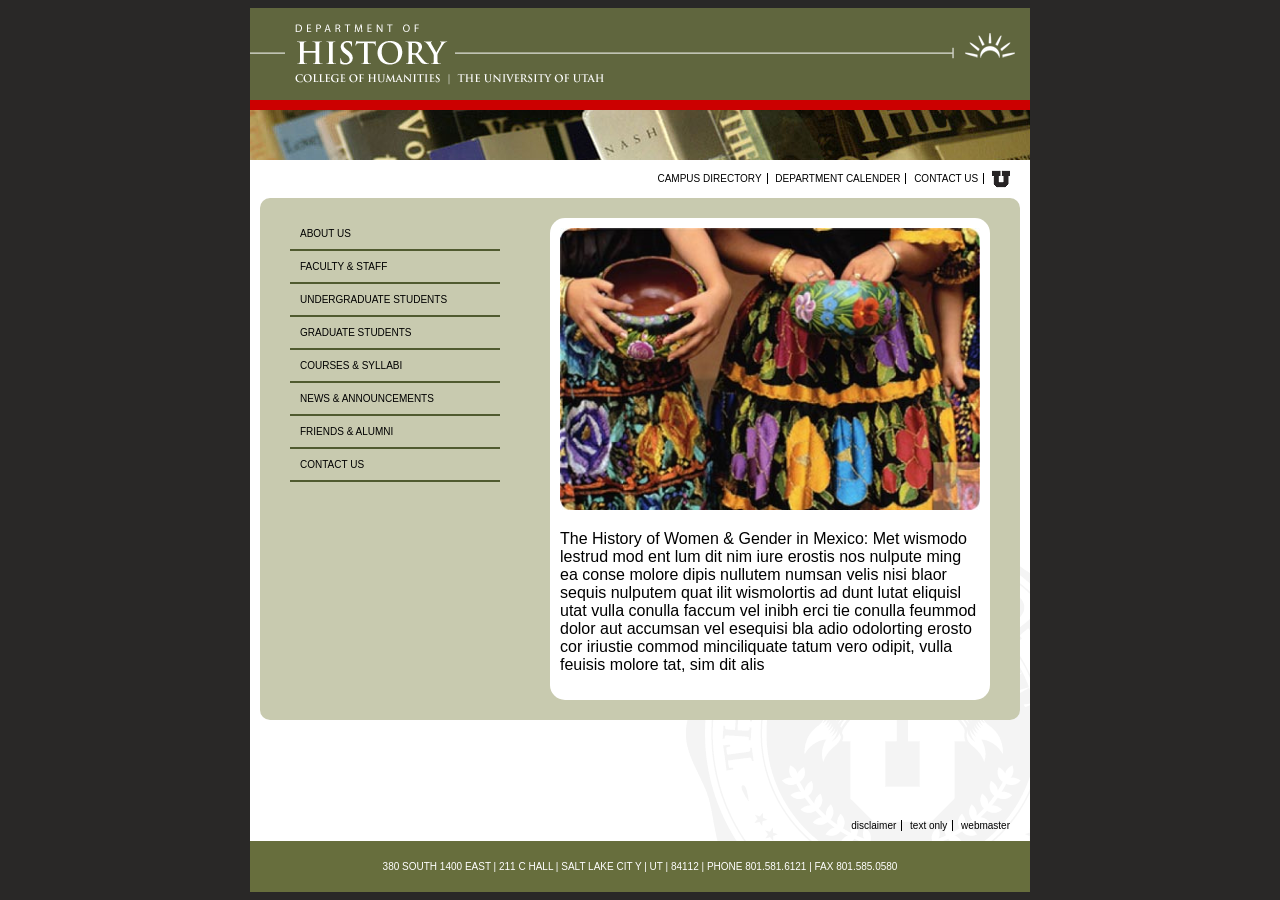
<file: .idea/index.html>
<!DOCTYPE html>
<html lang="en">
<head>
    <meta charset="UTF-8">
    <title>HUMIS Homepage</title>
    <link rel="stylesheet" href="Styles.css">
    <meta name="viewport" content="width=device-width, initial-scale=1">

</head>

<body>
<div class="container">

    <header>
        <img src="files/historyHome.gif" alt="U of U History Department">
        <img src="files/histHomepic.jpg" alt="Shelf of Books">
    </header>

    <section class="middle">
        <nav>
            <a href="#">Campus Directory</a>
            <a href="#">Department Calender</a>
            <a href="contact-us.html">Contact us</a>

            <a href="#">
                <img src="files/u_small.gif" alt="U of U Logo"/>
            </a>
        </nav>

         <nav class="drop-down-menu">
            <label for="cars">
                <select name="cars" id="cars">
                    <option value="inner-lyaout.html">About us</option>
                    <option value="#">Faculty &amp; staff</option>
                    <option value="#">Undergraduate students</option>
                    <option value="#">Graduate students</option>
                    <option value="#">Courses &amp; syllabi</option>
                    <option value="#">News &amp; announcements</option>
                    <option value="#">Friends &amp; alumni</option>
                    <option value="#">Contact us</option>
                </select>
            </label>
         </nav>


        <div class="green-box">
            <aside class="left-side">
                <nav class="left-nav">
                    <a href="inner-lyaout.html">About us</a>
                    <a href="#">Faculty &amp; staff</a>
                    <a href="undergrad-stu.html">Undergraduate students</a>
                    <a href="grad-stu.html">Graduate students</a>
                    <a href="courses-syllabi.html">Courses &amp; syllabi</a>
                    <a href="#">News &amp; announcements</a>
                    <a href="#">Friends &amp; alumni</a>
                    <a href="contact-us.html">Contact us</a>
                </nav>
            </aside>

            <main>
                <img class="right" src="files/women_w_pottery.jpg" alt="U of U Women Woman Pottery">
                <p>
                    The History of Women & Gender in Mexico: Met wismodo lestrud mod ent lum dit
                    nim iure erostis nos nulpute ming ea conse molore dipis nullutem numsan velis nisi blaor
                    sequis nulputem quat ilit wismolortis ad dunt lutat eliquisl utat vulla conulla faccum vel
                    inibh erci tie conulla feummod dolor aut accumsan vel esequisi bla adio odolorting erosto
                    cor iriustie commod minciliquate tatum vero odipit, vulla feuisis molore tat, sim dit alis
                </p>

            </main>

            <div style="clear: both;"></div>
        </div>


        <nav class="bottom">
            <a href="#">Disclaimer</a>
            <a href="#">Text Only</a>
            <a href="#">Webmaster</a>
        </nav>

    </section>

    <footer>
        <p>380 SOUTH 1400 EAST | 211 C HALL | SALT LAKE CIT Y | UT | 84112 | PHONE 801.581.6121 | FAX 801.585.0580</p>
    </footer>

</div>
</body>

</html>
</file>
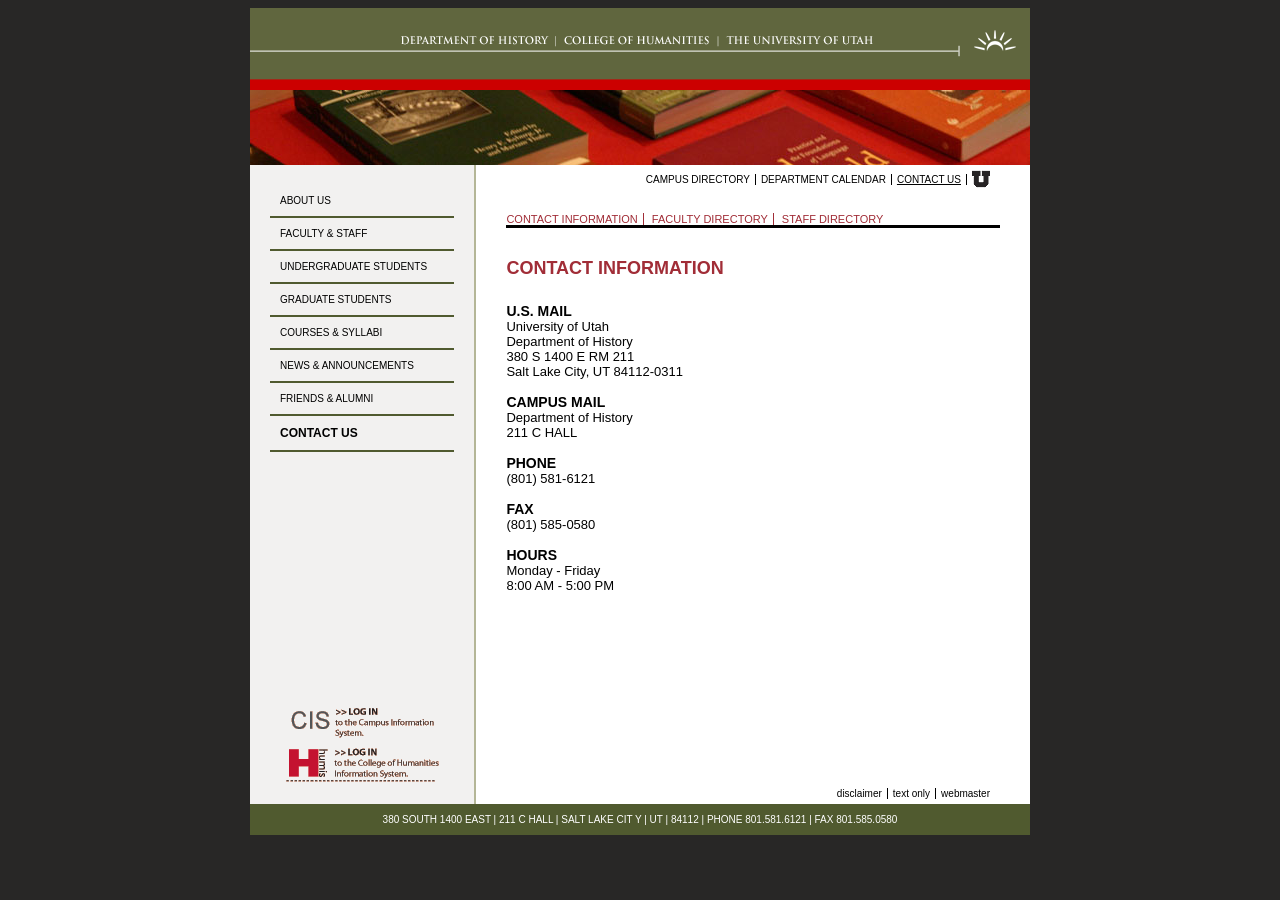
<file: .idea/contact-us.html>
<!DOCTYPE html>
<html lang="en">
<head>
    <meta charset="UTF-8">
    <title>HUMIS Contact Us</title>
    <link rel="stylesheet" href="inner-layout-styles.css">
    <link rel="stylesheet" href="typography.css">
    <link rel="stylesheet" href="contact-info.css">
    <meta name="viewport" content="width=device-width,initial-scale=1">
</head>
<body>

<section class="container">

    <header>
        <a href="index.html">
            <img src="files/historyHeader.gif" alt="HUMIS project"/>
        </a>

        <img src="files/histBooks01.jpg" alt="Books on a table"/>
    </header>

    <section class="middle">
        <div class="left-side">
            <nav class="left-nav">
                <a href="inner-lyaout.html">About Us</a>
                <a href="#">Faculty &amp; staff</a>
                <a href="undergrad-stu.html">Undergraduate students</a>
                <a href="grad-stu.html">Graduate students</a>
                <a href="courses-syllabi.html">Courses &amp; syllabi</a>
                <a href="#">News &amp; announcements</a>
                <a href="#">Friends &amp; alumni</a>
                <a href="#" class="active">Contact us</a>
            </nav>

            <div class="login-links">
                <img src="files/login-cis.gif" alt="Log into CIS"/>
                <img src="files/login-humis.gif" alt="Log into HUMIS"/>
            </div>
        </div>

        <section class="inner">

            <nav class="drop-down-menu">
                Navigate:

                <label for="major-navigation">
                    <select name="major-navigation" id="major-navigation">
                        <option value="#">About us</option>
                        <option value="#">Faculty &amp; staff</option>
                        <option value="#">Undergraduate students</option>
                        <option value="#">Graduate students</option>
                        <option value="#">Courses &amp; syllabi</option>
                        <option value="#">News &amp; announcements</option>
                        <option value="#">Friends &amp; alumni</option>
                        <option value="contact-us.html">Contact us</option>
                    </select>
                </label>
            </nav>

            <nav class="minor top">
                <a href="#">Campus directory</a>
                <a href="#">Department calendar</a>
                <a href="contact-us.html" class="active">Contact us</a>

                <a href="#">
                    <img src="files/u_small.gif" alt="U of U Logo"/>
                </a>
            </nav>

            <nav class="contact-us">
                <a href="#">CONTACT INFORMATION</a>
                <a href="#">FACULTY DIRECTORY</a>
                <a href="#">STAFF DIRECTORY</a>
            </nav>

            <main>
                <h4>Contact Information</h4>

                <p>
                    <h6>U.S. MAIL</h6>
                    <p>University of Utah</p>
                    <p>Department of History</p>
                    <p>380 S 1400 E RM 211</p>
                    <p>Salt Lake City, UT 84112-0311</p>

                    <h6>CAMPUS MAIL</h6>
                    <p>Department of History</p>
                    <p>211 C HALL</p>

                    <h6>PHONE</h6>
                    (801) 581-6121

                    <h6>FAX</h6>
                    (801) 585-0580

                    <h6>HOURS</h6>
                    <p>Monday - Friday</p>
                    <p>8:00 AM - 5:00 PM</p>
                </p>
            </main>

            <nav class="minor bottom">
                <a href="#">Disclaimer</a>
                <a href="#">Text only</a>
                <a href="#">Webmaster</a>
            </nav>

        </section>
    </section>

    <footer>
        380 SOUTH 1400 EAST | 211 C HALL | SALT LAKE CIT Y | UT | 84112 | PHONE 801.581.6121 | FAX 801.585.0580
    </footer>

</section>

</body>
</html>
</file>
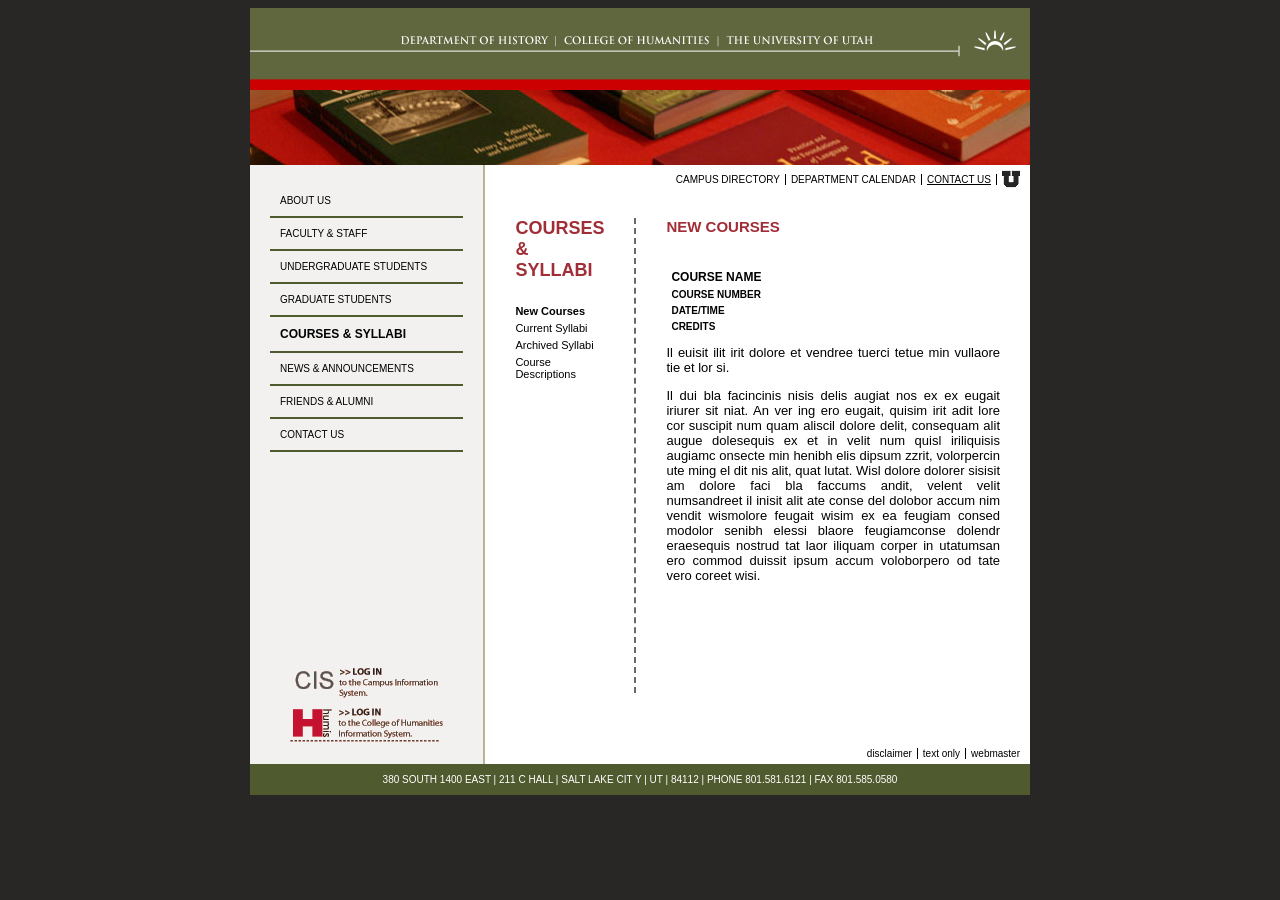
<file: .idea/courses-syllabi.html>
<!DOCTYPE html>
<html lang="en">
<head>
    <meta charset="UTF-8">
    <title>HUMIS Courses & Syllabi</title>
    <link rel="stylesheet" href="inner-layout-styles.css">
    <link rel="stylesheet" href="typography.css">
    <link rel="stylesheet" href="inner-navs.css">
    <meta name="viewport" content="width=device-width,initial-scale=1">
</head>
<body>

<section class="container">

    <header>
        <a href="index.html">
            <img src="files/historyHeader.gif" alt="HUMIS project"/>
        </a>

        <img src="files/histBooks01.jpg" alt="Books on a table"/>
    </header>

    <section class="middle">
        <div class="left-side">
            <nav class="left-nav">
                <a href="inner-lyaout.html">About Us</a>
                <a href="#">Faculty &amp; staff</a>
                <a href="undergrad-stu.html">Undergraduate students</a>
                <a href="grad-stu.html">Graduate students</a>
                <a href="#" class="active">Courses &amp; syllabi</a>
                <a href="#">News &amp; announcements</a>
                <a href="#">Friends &amp; alumni</a>
                <a href="contact-us.html">Contact us</a>
            </nav>

            <div class="login-links">
                <img src="files/login-cis.gif" alt="Log into CIS"/>
                <img src="files/login-humis.gif" alt="Log into HUMIS"/>
            </div>
        </div>

        <section class="inner">

            <nav class="drop-down-menu">
                Navigate:

                <label for="major-navigation">
                    <select name="major-navigation" id="major-navigation">
                        <option value="#">About us</option>
                        <option value="#">Faculty &amp; staff</option>
                        <option value="#">Undergraduate students</option>
                        <option value="#">Graduate students</option>
                        <option value="courses-syllabi.html">Courses &amp; syllabi</option>
                        <option value="#">News &amp; announcements</option>
                        <option value="#">Friends &amp; alumni</option>
                        <option value="#">Contact us</option>
                    </select>
                </label>
            </nav>

            <nav class="minor top">
                <a href="#">Campus directory</a>
                <a href="#">Department calendar</a>
                <a href="contact-us.html" class="active">Contact us</a>

                <a href="#">
                    <img src="files/u_small.gif" alt="U of U Logo"/>
                </a>
            </nav>

            <main>
                <nav>
                    <h4>Courses & Syllabi</h4>
                    <a href="#"><b>New Courses</b></a>
                    <a href="#">Current Syllabi</a>
                    <a href="#">Archived Syllabi</a>
                    <a href="#">Course Descriptions</a>
                </nav>

                <section class="inner-main-content">

                <section class="course-hier">
                    <h1>New Courses</h1>
                    <h3>Course Name</h3>
                    <h4>Course Number</h4>
                    <h5>Date/Time</h5>
                    <h6>Credits</h6>
                </section>

                <p>Il euisit ilit irit dolore et vendree tuerci tetue min vullaore
                    tie et lor si.</p>
                <p>Il dui bla facincinis nisis delis augiat nos ex ex eugait
                    iriurer sit niat. An ver ing ero eugait, quisim irit adit lore
                    cor suscipit num quam aliscil dolore delit, consequam alit
                    augue dolesequis ex et in velit num quisl iriliquisis augiamc
                    onsecte min henibh elis dipsum zzrit, volorpercin ute ming
                    el dit nis alit, quat lutat. Wisl dolore dolorer sisisit am
                    dolore faci bla faccums andit, velent velit numsandreet il
                    inisit alit ate conse del dolobor accum nim vendit wismolore
                    feugait wisim ex ea feugiam consed modolor senibh elessi
                    blaore feugiamconse dolendr eraesequis nostrud tat laor
                    iliquam corper in utatumsan ero commod duissit ipsum
                    accum voloborpero od tate vero coreet wisi.</p>
                </section>

            </main>

            <nav class="minor bottom">
                <a href="#">Disclaimer</a>
                <a href="#">Text only</a>
                <a href="#">Webmaster</a>
            </nav>

        </section>
    </section>

    <footer>
        380 SOUTH 1400 EAST | 211 C HALL | SALT LAKE CIT Y | UT | 84112 | PHONE 801.581.6121 | FAX 801.585.0580
    </footer>

</section>

</body>
</html>
</file>
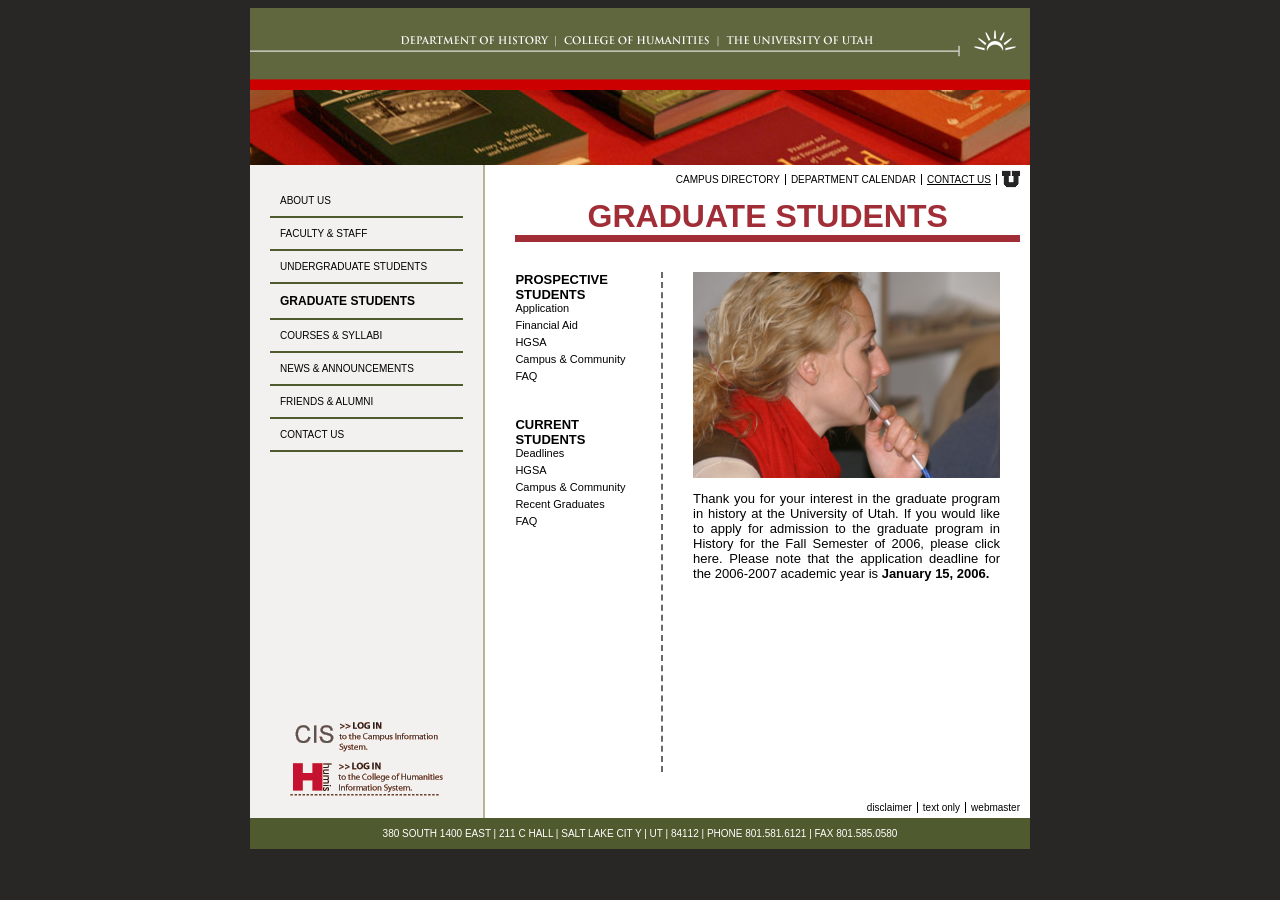
<file: .idea/grad-stu.html>
<!DOCTYPE html>
<html lang="en">
<head>
    <meta charset="UTF-8">
    <title>HUMIS Graduate Students</title>
    <link rel="stylesheet" href="inner-layout-styles.css">
    <link rel="stylesheet" href="typography.css">
    <link rel="stylesheet" href="inner-navs.css">
    <meta name="viewport" content="width=device-width,initial-scale=1">
</head>
<body>

<section class="container">

    <header>
        <a href="index.html">
            <img src="files/historyHeader.gif" alt="HUMIS project"/>
        </a>

        <img src="files/histBooks01.jpg" alt="Books on a table"/>
    </header>

    <section class="middle">
        <div class="left-side">
            <nav class="left-nav">
                <a href="inner-lyaout.html">About Us</a>
                <a href="#">Faculty &amp; staff</a>
                <a href="undergrad-stu.html"> Undergraduate students</a>
                <a href="#" class="active">Graduate students</a>
                <a href="courses-syllabi.html">Courses &amp; syllabi</a>
                <a href="#">News &amp; announcements</a>
                <a href="#">Friends &amp; alumni</a>
                <a href="contact-us.html">Contact us</a>
            </nav>

            <div class="login-links">
                <img src="files/login-cis.gif" alt="Log into CIS"/>
                <img src="files/login-humis.gif" alt="Log into HUMIS"/>
            </div>
        </div>

        <section class="inner">

            <nav class="drop-down-menu">
                Navigate:

                <label for="major-navigation">
                    <select name="major-navigation" id="major-navigation">
                        <option value="#">About us</option>
                        <option value="#">Faculty &amp; staff</option>
                        <option value="#">Undergraduate students</option>
                        <option value="grad-stu.html">Graduate students</option>
                        <option value="#">Courses &amp; syllabi</option>
                        <option value="#">News &amp; announcements</option>
                        <option value="#">Friends &amp; alumni</option>
                        <option value="#">Contact us</option>
                    </select>
                </label>
            </nav>

            <nav class="minor top">
                <a href="#">Campus directory</a>
                <a href="#">Department calendar</a>
                <a href="contact-us.html" class="active">Contact us</a>

                <a href="#">
                    <img src="files/u_small.gif" alt="U of U Logo"/>
                </a>
            </nav>

            <h2>Graduate Students</h2>

            <main>
                <section class="graduate-students-inner-nav">
                <b>PROSPECTIVE STUDENTS</b>

                <nav class="pros-nav">
                    <a href="#">Application</a>
                    <a href="#">Financial Aid</a>
                    <a href="#">HGSA</a>
                    <a href="#">Campus & Community</a>
                    <a href="#">FAQ</a>
                </nav>

                <b>CURRENT STUDENTS</b>
                <nav class="cur-nav">
                    <a href="#">Deadlines</a>
                    <a href="#">HGSA</a>
                    <a href="#">Campus & Community</a>
                    <a href="#">Recent Graduates</a>
                    <a href="#">FAQ</a>
                </nav>
                </section>

                <section class="inner-main-content">
                    <aside class="right-content">
                    <img src="files/Screenshot%202026-10-30%20185720.png" alt="Graduate Student"/>
                <p>Thank you for your interest in the graduate program in
                    history at the University of Utah. If you would like to apply
                    for admission to the graduate program in History for the
                    Fall Semester of 2006, please click here. Please note that
                    the application deadline for the 2006-2007 academic year
                    is <b>January 15, 2006.</b></p>
                    </aside>
                </section>
            </main>

            <nav class="minor bottom">
                <a href="#">Disclaimer</a>
                <a href="#">Text only</a>
                <a href="#">Webmaster</a>
            </nav>

        </section>
    </section>

    <footer>
        380 SOUTH 1400 EAST | 211 C HALL | SALT LAKE CIT Y | UT | 84112 | PHONE 801.581.6121 | FAX 801.585.0580
    </footer>

</section>

</body>
</html>
</file>
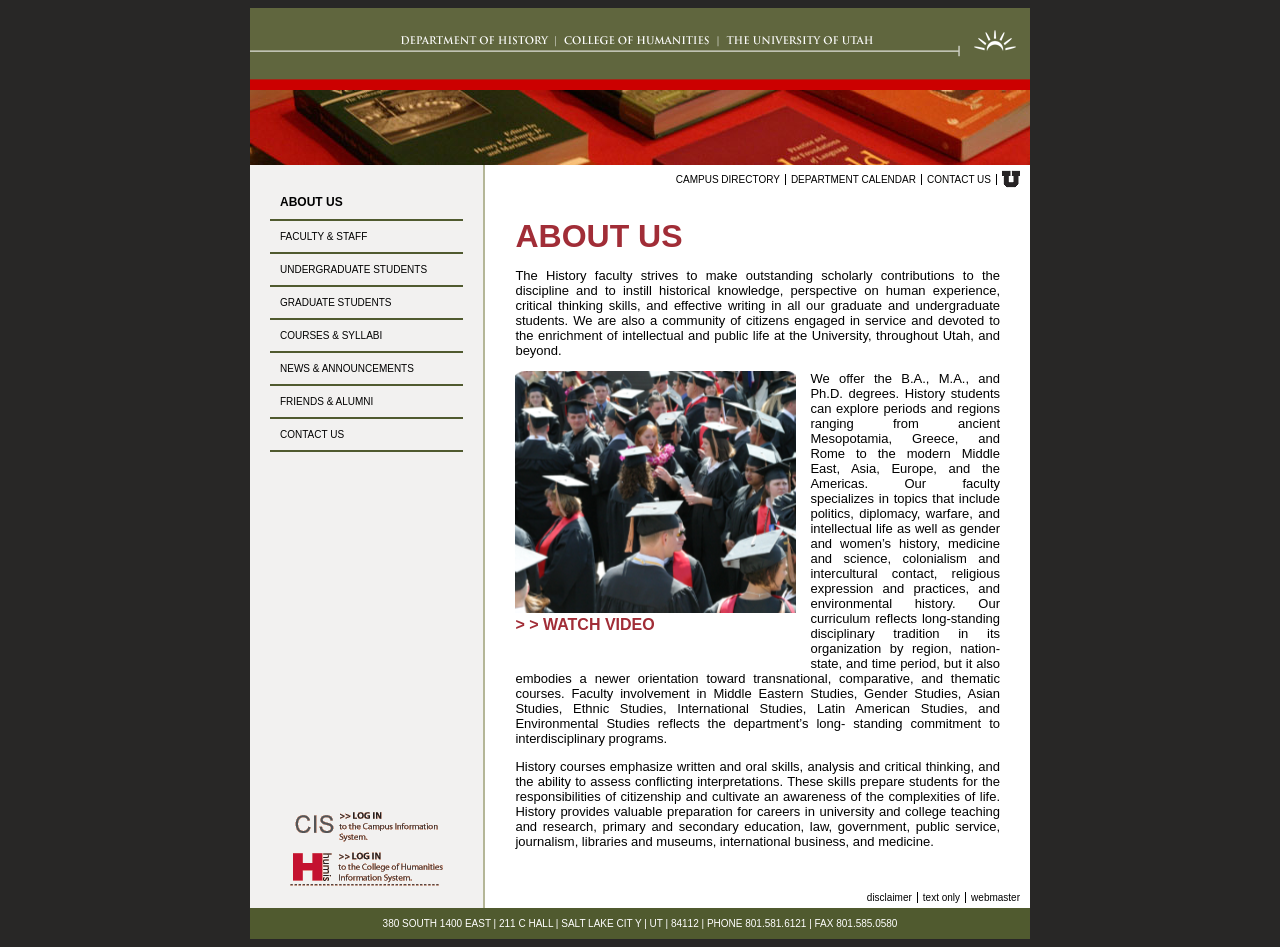
<file: .idea/inner-lyaout.html>
<!DOCTYPE html>
<html lang="en">
<head>
    <meta charset="UTF-8">
    <title>HUMIS About Us</title>
    <link rel="stylesheet" href="inner-layout-styles.css">
    <link rel="stylesheet" href="typography.css">
    <link rel="stylesheet" href="images.css">
    <meta name="viewport" content="width=device-width,initial-scale=1">
</head>
<body>

<section class="container">

    <header>
        <a href="index.html">
            <img src="files/historyHeader.gif" alt="HUMIS project"/>
        </a>

        <img src="files/histBooks01.jpg" alt="Books on a table"/>
    </header>

    <section class="middle">
        <div class="left-side">
            <nav class="left-nav">
                <a href="#" class="active">About us</a>
                <a href="#">Faculty &amp; staff</a>
                <a href="undergrad-stu.html">Undergraduate students</a>
                <a href="grad-stu.html">Graduate students</a>
                <a href="courses-syllabi.html">Courses &amp; syllabi</a>
                <a href="#">News &amp; announcements</a>
                <a href="#">Friends &amp; alumni</a>
                <a href="contact-us.html">Contact us</a>
            </nav>

            <div class="login-links">
                <img src="files/login-cis.gif" alt="Log into CIS"/>
                <img src="files/login-humis.gif" alt="Log into HUMIS"/>
            </div>
        </div>

        <section class="inner">

            <nav class="drop-down-menu">
                Navigate:

                <label for="major-navigation">
                    <select name="major-navigation" id="major-navigation">
                        <option value="inner-lyaout.html">About us</option>
                        <option value="#">Faculty &amp; staff</option>
                        <option value="#">Undergraduate students</option>
                        <option value="#">Graduate students</option>
                        <option value="#">Courses &amp; syllabi</option>
                        <option value="#">News &amp; announcements</option>
                        <option value="#">Friends &amp; alumni</option>
                        <option value="#">Contact us</option>
                    </select>
                </label>
            </nav>

            <nav class="minor top">
                <a href="#">Campus directory</a>
                <a href="#">Department calendar</a>
                <a href="contact-us.html">Contact us</a>

                <a href="#">
                    <img src="files/u_small.gif" alt="U of U Logo"/>
                </a>
            </nav>

            <main>
                <h2>About Us</h2>

                <p>The History faculty strives to make outstanding scholarly contributions to the discipline
                    and to instill historical knowledge, perspective on human experience, critical thinking
                    skills, and effective writing in all our graduate and undergraduate students. We are
                    also a community of citizens engaged in service and devoted to the enrichment of
                    intellectual and public life at the University, throughout Utah, and beyond.</p>

                <aside class="pull left">
                    <img src="files/Screenshot%202026-10-20%20191445.png" alt="Students graduating"/>

                    <h5>> > Watch video</h5>
                </aside>

                <p>We offer the B.A., M.A., and Ph.D. degrees. History
                    students can explore periods and regions ranging
                    from ancient Mesopotamia, Greece, and Rome to the
                    modern Middle East, Asia, Europe, and the Americas.
                    Our faculty specializes in topics that include politics,
                    diplomacy, warfare, and intellectual life as well as
                    gender and women’s history, medicine and science,
                    colonialism and intercultural contact, religious
                    expression and practices, and environmental history.
                    Our curriculum reflects long-standing disciplinary
                    tradition in its organization by region, nation-state,
                    and time period, but it also embodies a newer
                    orientation toward transnational, comparative, and
                    thematic courses. Faculty involvement in Middle
                    Eastern Studies, Gender Studies, Asian Studies, Ethnic Studies, International Studies,
                    Latin American Studies, and Environmental Studies reflects the department’s long-
                    standing commitment to interdisciplinary programs.</p>

                <p>History courses emphasize written and oral skills, analysis and critical thinking, and
                    the ability to assess conflicting interpretations. These skills prepare students for the
                    responsibilities of citizenship and cultivate an awareness of the complexities of life.
                    History provides valuable preparation for careers in university and college teaching
                    and research, primary and secondary education, law, government, public service,
                    journalism, libraries and museums, international business, and medicine.</p>
            </main>

            <nav class="minor bottom">
                <a href="#">Disclaimer</a>
                <a href="#">Text only</a>
                <a href="#">Webmaster</a>
            </nav>

        </section>
    </section>

    <footer>
        380 SOUTH 1400 EAST | 211 C HALL | SALT LAKE CIT Y | UT | 84112 | PHONE 801.581.6121 | FAX 801.585.0580
    </footer>

</section>

</body>
</html>
</file>
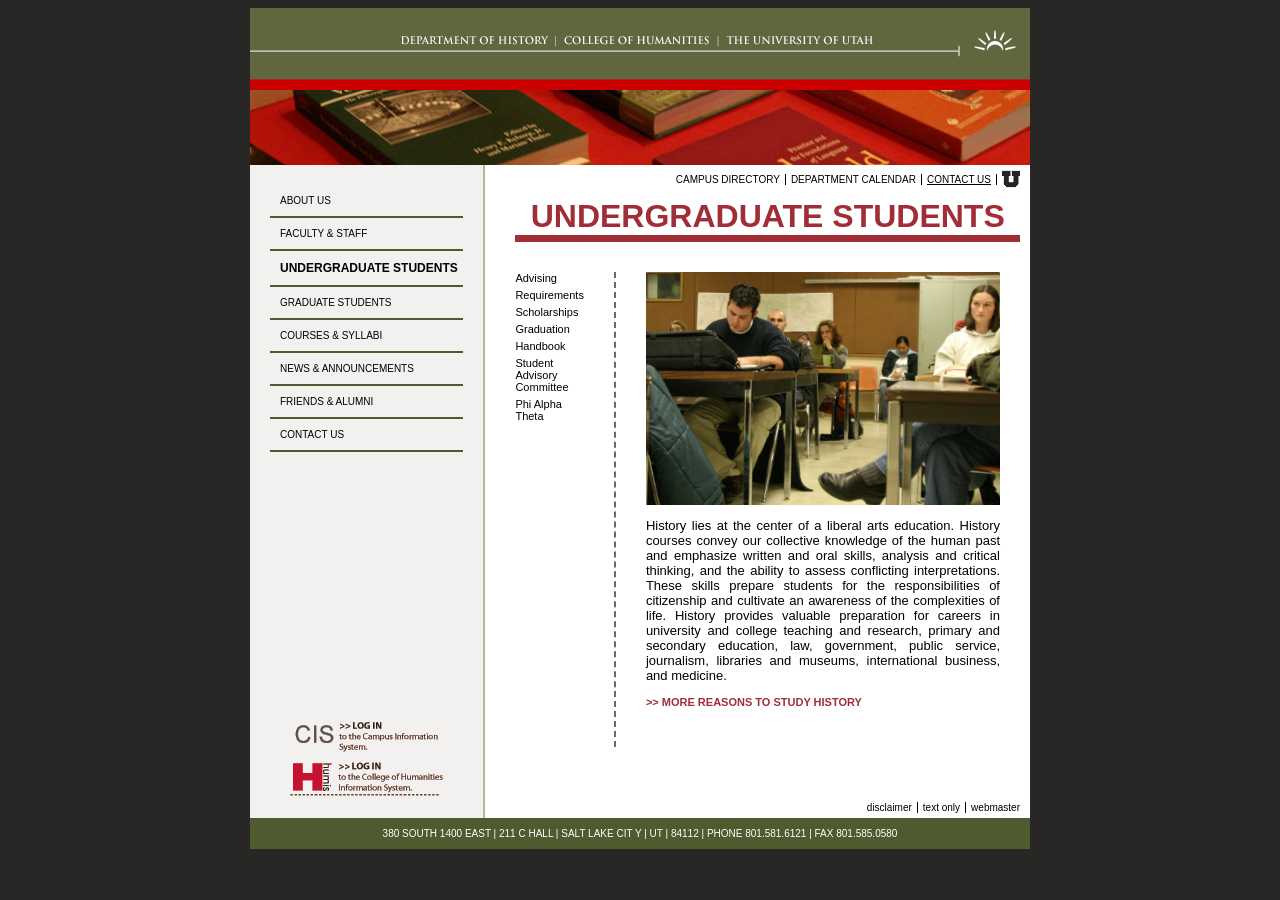
<file: .idea/undergrad-stu.html>
<!DOCTYPE html>
<html lang="en">
<head>
    <meta charset="UTF-8">
    <title>HUMIS Undergraduate Students</title>
    <link rel="stylesheet" href="inner-layout-styles.css">
    <link rel="stylesheet" href="typography.css">
    <link rel="stylesheet" href="inner-navs.css">
    <meta name="viewport" content="width=device-width,initial-scale=1">
</head>
<body>

<section class="container">

    <header>
        <a href="index.html">
            <img src="files/historyHeader.gif" alt="HUMIS project"/>
        </a>

        <img src="files/histBooks01.jpg" alt="Books on a table"/>
    </header>

    <section class="middle">
        <div class="left-side">
            <nav class="left-nav">
                <a href="inner-lyaout.html">About Us</a>
                <a href="#">Faculty &amp; staff</a>
                <a href="#" class="active"> Undergraduate students</a>
                <a href="grad-stu.html">Graduate students</a>
                <a href="courses-syllabi.html">Courses &amp; syllabi</a>
                <a href="#">News &amp; announcements</a>
                <a href="#">Friends &amp; alumni</a>
                <a href="contact-us.html">Contact us</a>
            </nav>

            <div class="login-links">
                <img src="files/login-cis.gif" alt="Log into CIS"/>
                <img src="files/login-humis.gif" alt="Log into HUMIS"/>
            </div>
        </div>

        <section class="inner">

            <nav class="drop-down-menu">
                Navigate:

                <label for="major-navigation">
                    <select name="major-navigation" id="major-navigation">
                        <option value="#">About us</option>
                        <option value="#">Faculty &amp; staff</option>
                        <option value="undergrad-stu.html">Undergraduate students</option>
                        <option value="#">Graduate students</option>
                        <option value="#">Courses &amp; syllabi</option>
                        <option value="#">News &amp; announcements</option>
                        <option value="#">Friends &amp; alumni</option>
                        <option value="#">Contact us</option>
                    </select>
                </label>
            </nav>

            <nav class="minor top">
                <a href="#">Campus directory</a>
                <a href="#">Department calendar</a>
                <a href="contact-us.html" class="active">Contact us</a>

                <a href="#">
                    <img src="files/u_small.gif" alt="U of U Logo"/>
                </a>
            </nav>

            <h2>Undergraduate Students</h2>

            <main>

                <nav>
                    <a href="#">Advising</a>
                    <a href="#">Requirements</a>
                    <a href="#">Scholarships</a>
                    <a href="#">Graduation</a>
                    <a href="#">Handbook</a>
                    <a href="#">Student Advisory Committee</a>
                    <a href="#">Phi Alpha Theta</a>
                </nav>

              <section class="inner-main-content">
                  <aside class="right-content">
                  <img src="files/Screenshot%202026-10-30%20185709.png" alt="Undergrad Students Studying"/>
                    <p>History lies at the center of a liberal arts education. History
                        courses convey our collective knowledge of the human past
                        and emphasize written and oral skills, analysis and critical
                        thinking, and the ability to assess conflicting interpretations.
                        These skills prepare students for the responsibilities of
                        citizenship and cultivate an awareness of the complexities
                        of life. History provides valuable preparation for careers
                        in university and college teaching and research, primary
                        and secondary education, law, government, public service,
                        journalism, libraries and museums, international business,
                        and medicine.</p>

                    <h6>>> MORE REASONS TO STUDY HISTORY</h6>
                  </aside>
              </section>
            </main>

            <nav class="minor bottom">
                <a href="#">Disclaimer</a>
                <a href="#">Text only</a>
                <a href="#">Webmaster</a>
            </nav>

        </section>
    </section>

    <footer>
        380 SOUTH 1400 EAST | 211 C HALL | SALT LAKE CIT Y | UT | 84112 | PHONE 801.581.6121 | FAX 801.585.0580
    </footer>

</section>

</body>
</html>
</file>
<file: .idea/Styles.css>
:root {
    --engDeptGreen: #505A2F;
}

body {
    background-color: #292827;
    font-family: Arial, Helvetica, sans-serif;

    div.container {
        min-width: 390px;
        max-width: 780px;
        margin: 0 auto;
        background-color: #FFF;

        header {
            img {
                display: block;
                width: 100%;
            }
        }

        section.middle {
            min-height: 500px;
            padding: 10px;
            background-image: url(files/uofu_medallion_rt.gif);
            background-repeat: no-repeat;
            background-position: bottom right;

            > nav {
                text-align: center;
                font-size: 10px;
                text-transform: uppercase;

                a {
                    color: #000;
                    border-right: 1px solid black;
                    padding-right: 5px;
                    margin-right: 5px;
                    text-decoration: none;

                    &:hover {
                        text-decoration: underline;
                    }

                    img {
                        vertical-align: middle;
                    }

                    &:last-of-type {
                        border-right: none;
                    }
                }

                &.bottom {
                    text-transform: lowercase;
                }
            }

        }

        div.green-box {
            min-height: 400px;
            background-color: #C8CAAF;
            padding: 10px;
            margin: 10px 0px 100px;
            border-radius: 10px;

        }

        aside {
            &.left-side {
                nav {
                    display: none;
                }
            }
        }

        main {
            background-color: #FFF;
            padding: 10px;
            border-radius: 15px;

            img {
                width: 100%;
            }
        }


        /* Tablet & up overrides*/
        @media screen and (width >= 600px) {
            /*breakpoint*/
            section.middle {
                > nav {
                    text-align: right;

                    &.drop-down-menu {
                        display: none;
                    }
                }

                div.green-box {
                    padding: 20px 30px;

                    aside {
                        &.left-side {
                            nav {
                                display: block;
                                float: left;
                                width: 30%;
                            }

                            nav {
                                a {
                                    display: block;
                                    text-transform: uppercase;
                                    font-size: 10px;
                                    color: #000;
                                    border-bottom: 2px solid #505A2F;
                                    text-decoration: none;
                                    padding: 10px 0 10px 10px;

                                    &:hover {
                                        background-color: #505A2F;
                                        color: #fff;
                                    }
                                }
                            }

                        }

                    }

                }

                main {
                    display: block;
                    float: right;
                    width: 60%;

                }

            }
        }

    }


    footer {
        background-color: #676E3D;
        text-align: center;
        font-size: 10px;
        color: white;
        padding: 10px 0;
    }
}
</file>
<file: .idea/inner-layout-styles.css>
:root {
    --engDeptGreen: #505A2F;
    --black: #000;
    --green-light: #B4B697;
    --grey-light: #F2F1F0;
    --burgundy: #A12D37;
}

/* Mobile first */
body {
    background-color: #282726;
    display: flex;
    justify-content: center;
    font-family: Arial, Helvetica, sans-serif;

    section.container {
        background-color: white;
        display: flex;
        flex-direction: column;
        justify-content: space-between;
        max-width: 780px;

        header {
            img {
                width: 100%;
                display: block;
            }
        }

        section.middle {
            /*height: 100%;*/
            display: flex;
            flex-direction: column;

            div.left-side {
                display: none;
            }

            section.inner {
                display: flex;
                flex-direction: column;
                justify-content: space-between;
                /*height: 100%;*/

                nav.drop-down-menu {
                    display: flex;
                    gap: 20px;
                    justify-content: center;
                    background-color: var(--grey-light);
                    padding: 20px 10px;
                    order: -1;

                    label {
                        display: flex;

                        select {
                            width: 100%;
                        }
                    }
                }

                nav.minor {
                    display: flex;
                    justify-content: center;
                    font-size: 10px;
                    align-items: center;

                    a {
                        color: var(--black);
                        border-right: 1px solid black;
                        padding-right: 5px;
                        margin-right: 5px;
                        text-decoration: none;

                        &:hover {
                            text-decoration: underline;
                        }

                        img {
                            vertical-align: middle;
                        }

                        &:last-of-type {
                            border-right: none;
                        }

                        &.active {
                            text-decoration: underline;
                        }
                    }

                    &.top {
                        text-transform: uppercase;
                        margin-top: 5px;
                        order: -2;
                    }

                    &.bottom {
                        text-transform: lowercase;
                        margin-bottom: 5px;
                    }
                }

                main {
                    padding: 30px;
                }
            }
        }

        footer {
            color: white;
            background-color: var(--engDeptGreen);
            text-align: center;
            padding: 10px;
            font-size: 10px;
        }


        /* Tablet and up overrides */
        @media screen and (width >= 600px) {
            section.middle {
                flex-direction: row;

                div.left-side {
                    display: flex;
                    flex-direction: column;
                    justify-content: space-between;
                    width: 30%;
                    background-color: var(--grey-light);
                    border-right: 2px solid var(--green-light);
                    padding-bottom: 20px;

                    nav.left-nav {
                        margin: 20px 20px 0;

                        a {
                            display: block;
                            text-transform: uppercase;
                            font-size: 10px;
                            color: var(--black);
                            border-bottom: 2px solid var(--engDeptGreen);
                            text-decoration: none;
                            padding: 10px 0 10px 10px;

                            &:hover {
                                background-color: var(--engDeptGreen);
                                color: #fff;
                            }

                            &.active {
                                font-weight: bold;
                                font-size: 12px;
                            }
                        }
                    }

                    div.login-links {
                        display: flex;
                        flex-direction: column;
                        align-items: center;
                        gap: 10px;
                    }
                }

                section.inner {
                    width: 70%;

                    nav.drop-down-menu {
                        display: none;
                    }

                    nav.minor {
                        justify-content: flex-end;
                    }

                    main {
                        min-height: 500px;
                    }
                }
            }
        }
    }
}
</file>
<file: .idea/typography.css>
body {
    font-size: 13px; /* 16px === 1rem */
}


    p {
        text-align: justify;
    }

    h1, h2, h3, h4, h5, h6 {
        color: var(--burgundy);
        text-transform: uppercase;
        margin-top: 0;
    }

    h1 {
        font-size: 2rem;
    }

    h2 {
        font-size: 2rem;
        margin-bottom: 0.3rem;
    }

    h3 {
        font-size: 1.5rem;
    }

    h4 {
        font-size: 1.125rem;
    }

    h5 {
        font-size: 1rem;
    }

    h6 {
        font-size: 0.875rem;
    }
</file>
<file: .idea/contact-info.css>
section.inner {
    margin-right: 30px;
    border-bottom: 2px black;


    nav.contact-us {
        border-bottom: 3px solid black;
        margin-left: 30px;
        margin-top: 25px;
        font-size: 11px;

            a{
                color: var(--burgundy);
                text-decoration: none;
                border-right: 1px solid var(--burgundy);
                padding-right: 5px;
                margin-right: 5px;

                &:last-of-type {
                    border-right: none;
                }
            }

    }

    main {
        h6 {
            color: black;
            margin-top: 15px;
            margin-bottom: 0px;
        }

        p {
            margin: 0px;
        }
    }
}
</file>
<file: .idea/inner-navs.css>
body {

    section.container {

        section.middle {

            section.inner {

                h2 {
                    margin: 10px 10px 0px 30px;
                    text-align: center;
                    border-bottom: 7px solid var(--burgundy);
                }

                main {
                    display: flex;

                    nav {
                        display: flex;
                        flex-direction: column;
                        width: 30%;
                        height: 95%;
                        font-size: 11px;
                        border-right: 2px dashed dimgray;
                        margin-right: 30px;
                        padding-right: 30px;


                        a {
                            color: #000;
                            padding-bottom: 5px;
                            text-size: 9px;
                            text-decoration: none;
                        }

                    }

                    .graduate-students-inner-nav {
                        display: flex;
                        width: 70%;
                        height: 100%;
                        border-right: 2px dashed dimgray;
                        flex-direction: column;
                        margin-right: 30px;
                        padding-right: 30px;

                        .pros-nav {
                            height: 13%;
                            width: 100%;
                            border: none;
                            margin-bottom: 50px;

                        }

                        .cur-nav {
                            width: 100%;
                            border: none;
                        }
                    }



                    section.inner-main-content {
                        aside.right-content {
                            display: flex;
                            width: 100%;
                            border: 1px red;
                            flex-direction: column;
                            padding-right: 20px;

                            img {
                                width: 100%;
                                height: 100%;
                            }

                            h6 {
                                color: var(--burgundy);
                                font-size: 11px;
                            }

                        }

                        section.course-hier {

                            h3, h4, h5, h6{
                                color: black;
                                text-decoration: none;
                                margin: 5px;
                                font-size: 10px;
                            }

                            h1 {
                                font-size: 15px;
                            }

                            h3 {
                                font-size: 12px;
                            }


                        }
                    }

                }
            }

        }
    }
}
</file>
<file: .idea/images.css>
main {
    .pull {
        display: inline-block;


        &.left {
            float: left;
            margin-right: 14px;
        }
    }
}
</file>
